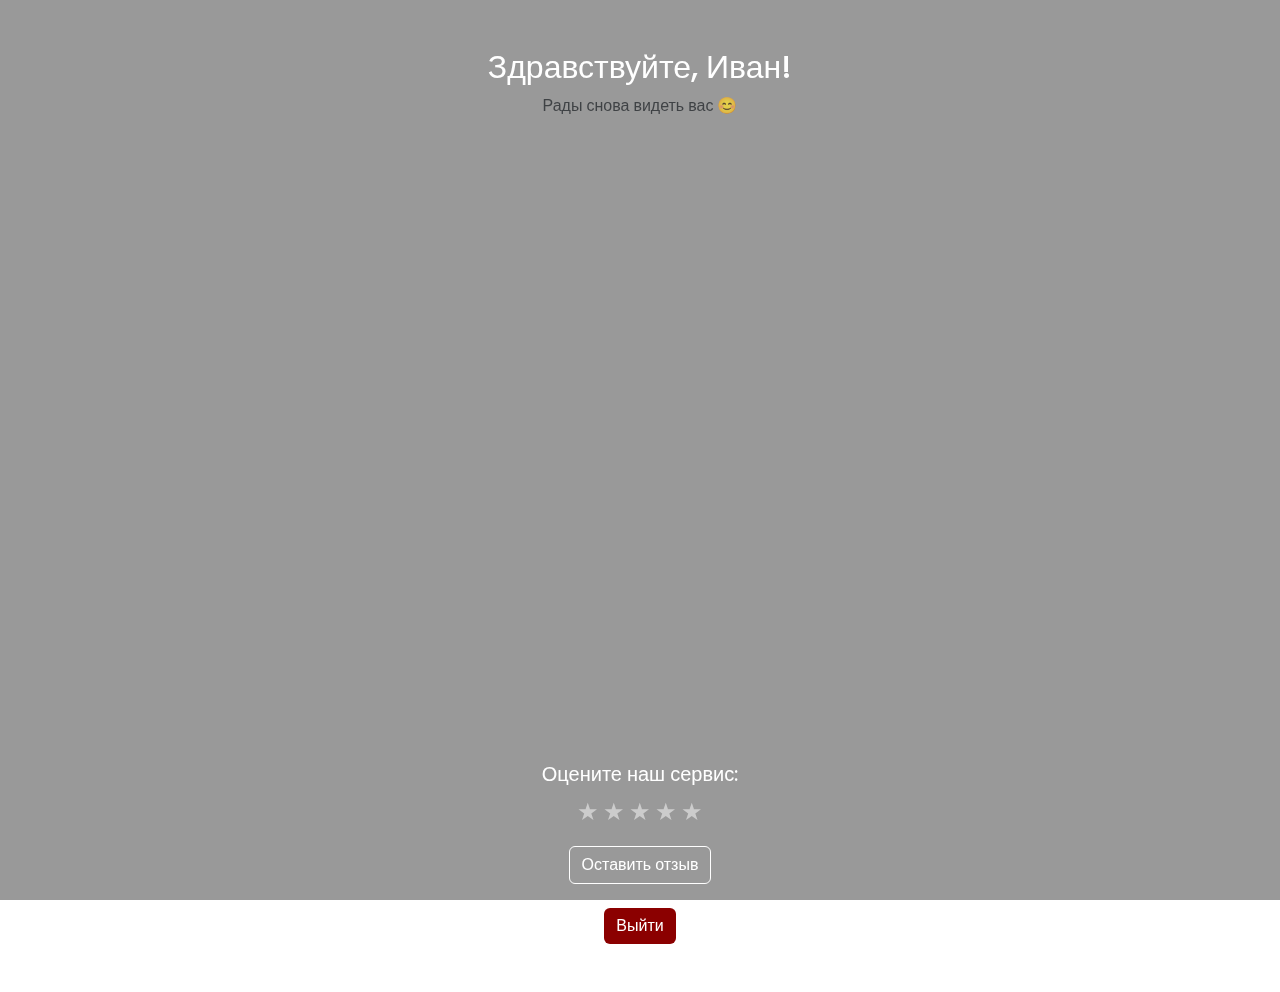
<file: cabinet.html>
<!DOCTYPE html>
<html lang="ru">
<head>
  <meta charset="UTF-8" />
  <meta name="viewport" content="width=device-width, initial-scale=1.0" />
  <title>Личный кабинет - CoffeeStyle</title>
   <link href="https://cdn.jsdelivr.net/npm/bootstrap@5.3.3/dist/css/bootstrap.min.css" rel="stylesheet">
  <link href="https://cdn.jsdelivr.net/npm/bootstrap-icons@1.10.5/font/bootstrap-icons.css" rel="stylesheet">
  <link href="https://fonts.googleapis.com/css2?family=Poppins:wght@400;600&display=swap" rel="stylesheet">

  <style>
    body {
      font-family: 'Poppins', sans-serif;
      background: url('https://e7.pngegg.com/pngimages/217/978/png-clipart-brown-coffee-beans-near-white-ceramic-cup-kona-coffee-espresso-tea-cafe-coffee-beans-cafe-tea-thumbnail.png') repeat;
      background-size: cover;
      background-attachment: fixed;
      color: #fff;
    }

    body::before {
      content: "";
      position: fixed;
      inset: 0;
      background-color: rgba(0, 0, 0, 0.4);
      z-index: -1;
    }

    .card {
      background-color: rgba(0, 100, 0, 0.85);
      border: none;
      color: #fff;
      opacity: 0;
      transform: translateY(40px);
      animation: fadeInUp 0.6s ease forwards;
    }

    .card:nth-child(1) { animation-delay: 0.2s; }
    .card:nth-child(2) { animation-delay: 0.4s; }
    .card:nth-child(3) { animation-delay: 0.6s; }

    .cashback-card {
      background-color: rgba(0, 0, 0, 0.5);
      backdrop-filter: blur(4px);
      border-radius: 10px;
    }

    @keyframes fadeInUp {
      to {
        opacity: 1;
        transform: translateY(0);
      }
    }

    .btn {
      transition: transform 0.2s ease, box-shadow 0.2s ease;
    }

    .btn:hover {
      transform: scale(1.05);
      box-shadow: 0 4px 15px rgba(0,0,0,0.3);
    }

    .btn-primary {
      background-color: #C19A6B;
      border: none;
      color: #fff;
    }

    .btn-light {
      background-color: #fff;
      color: #4B2E2B;
    }

    .btn-outline-secondary {
      border-color: #fff;
      color: #fff;
    }

    .btn-danger {
      background-color: #8B0000;
      border: none;
    }

    .star {
      font-size: 1.5rem;
      color: #ccc;
      cursor: pointer;
      transition: color 0.2s ease;
    }

    .star:hover,
    .star.selected {
      color: #FFD700;
    }

    .list-group-item {
      background-color: rgba(0, 0, 0, 0.5);
      color: #fff;
      border: none;
    }

    .text-note {
      color: #ffdead;
    }

    .icon-svg {
      width: 1.2rem;
      height: 1.2rem;
      margin-right: 6px;
      vertical-align: middle;
    }
  </style>
</head>
<body>
  <div class="container py-5">
    <div class="text-center mb-4">
      <h2>Здравствуйте, Иван!</h2>
      <p class="text-muted text-light">Рады снова видеть вас 😊</p>
    </div>

    <div class="row g-4">
      <div class="col-md-6">
        <div class="card mb-3 cashback-card">
          <div class="card-body">
            <h4 class="card-title">
              <h4 class="card-title"><i class="bi bi-cash-coin"></i> Ваш кешбэк
            </h4>
            <p class="card-text fs-2">4.75 CAD</p>
            <button class="btn btn-light" data-bs-toggle="tooltip" title="Минимум 10 CAD для вывода">Вывести кешбэк</button>
          </div>
        </div>
      </div>

      <div class="col-md-6">
        <div class="card mb-3">
          <div class="card-body">
            <h4 class="card-title">
              <h4 class="card-title"><i class="bi bi-cup-hot"></i> Прогресс к бонусу
            </h4>
            <p class="card-text">Осталось 3 чашки до бонуса</p>
            <div class="progress">
              <div class="progress-bar" style="width: 75%;">9 из 12</div>
            </div>
          </div>
        </div>
      </div>
    </div>

    <div class="card mb-4">
      <div class="card-body">
        <h5 class="card-title">
          <h5 class="card-title"><i class="bi bi-clock-history"></i> История покупок
        </h5>
        <ul class="list-group">
          <li class="list-group-item d-flex justify-content-between">
            <span>Кофе Американо</span><span>4.00 CAD</span>
          </li>
          <li class="list-group-item d-flex justify-content-between">
            <span>Капучино + батончик</span><span>6.00 CAD</span>
          </li>
          <li class="list-group-item d-flex justify-content-between">
            <span>Кофе Латте</span><span>4.00 CAD</span>
          </li>
        </ul>
      </div>
    </div>

    <div class="card mb-4">
      <div class="card-body text-center">
             <h5 class="card-title">💬 Личный бот-помощник (ChatGPT)</h5>
        </h5>
        <p class="card-text">У вас есть <strong>5 минут</strong> бесплатного общения с ChatGPT сегодня.</p>
        <a href="chatbot.html" class="btn btn-primary"><i class="bi bi-chat-dots-fill me-1"></i> Открыть чат</a>
        <p class="text-note mt-2 small">⏳ Время замирает, если вы не активны. Доступ обновляется ежедневно.</p>
      </div>
    </div>

    <div class="text-center mb-4">
      <h5>Оцените наш сервис:</h5>
      <div id="rating-stars">
        <span class="star" data-value="1">★</span>
        <span class="star" data-value="2">★</span>
        <span class="star" data-value="3">★</span>
        <span class="star" data-value="4">★</span>
        <span class="star" data-value="5">★</span>
      </div>
      <button class="btn btn-outline-secondary mt-3" data-bs-toggle="tooltip" title="Поделитесь впечатлениями">Оставить отзыв</button>
    </div>

    <div class="text-center">
      <button class="btn btn-danger" data-bs-toggle="tooltip" title="Завершить сессию">Выйти</button>
    </div>
  </div>

  <script src="https://cdn.jsdelivr.net/npm/bootstrap@5.3.3/dist/js/bootstrap.bundle.min.js"></script>
  <script>
    // Параллакс фон
    document.addEventListener('mousemove', (e) => {
      const x = (e.clientX / window.innerWidth) * 10;
      const y = (e.clientY / window.innerHeight) * 10;
      document.body.style.backgroundPosition = `${50 - x}% ${50 - y}%`;
    });

    // Tooltip активация
    const tooltipTriggerList = [].slice.call(document.querySelectorAll('[data-bs-toggle="tooltip"]'))
    tooltipTriggerList.forEach(el => new bootstrap.Tooltip(el))

    // Рейтинг: выбор звёзд
    const stars = document.querySelectorAll('.star');
    stars.forEach(star => {
      star.addEventListener('click', () => {
        const value = +star.dataset.value;
        stars.forEach(s => {
          s.classList.toggle('selected', +s.dataset.value <= value);
        });
      });
    });
  </script>
</body>
</html>
</file>
